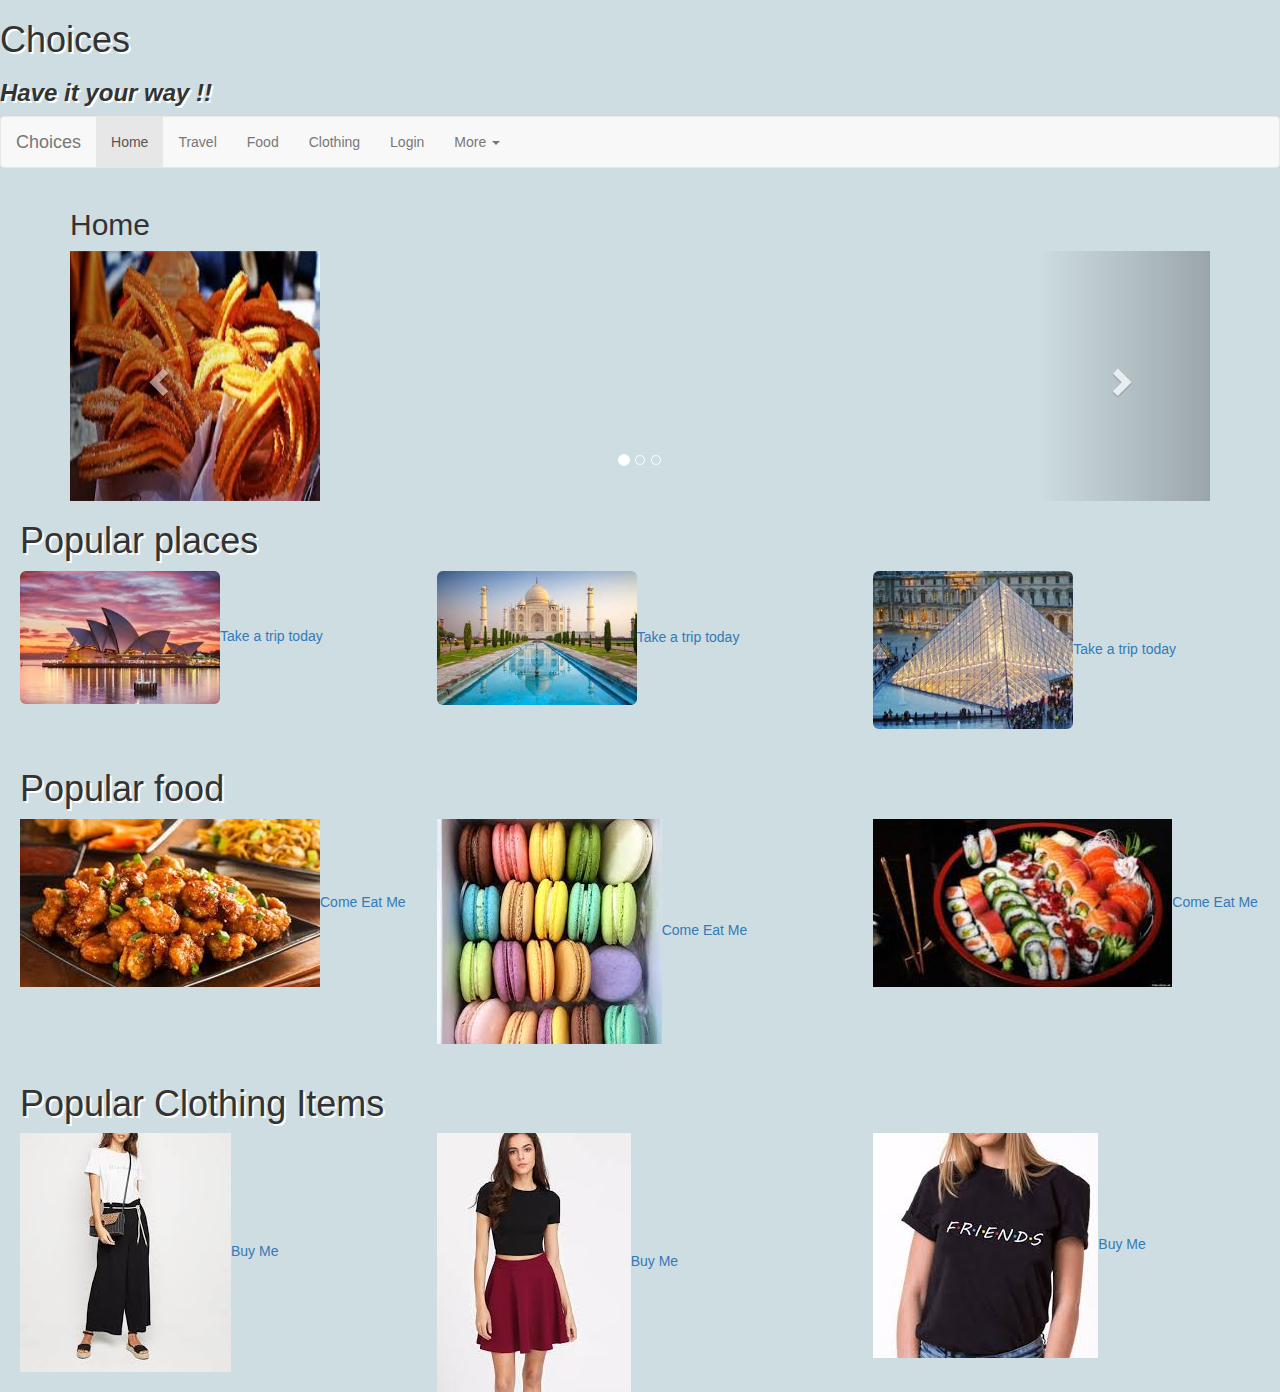
<file: index.html>
<!DOCTYPE html>
<html>
<head>
    <link rel="stylesheet" href="https://maxcdn.bootstrapcdn.com/bootstrap/3.3.7/css/bootstrap.min.css" integrity="sha384-BVYiiSIFeK1dGmJRAkycuHAHRg32OmUcww7on3RYdg4Va+PmSTsz/K68vbdEjh4u" crossorigin="anonymous">

    <script src="https://ajax.googleapis.com/ajax/libs/jquery/3.3.1/jquery.min.js"></script>
  <script src="https://maxcdn.bootstrapcdn.com/bootstrap/3.4.0/js/bootstrap.min.js"></script>

  <meta charset="utf-8">
<meta name="viewport" content="width=device-width, initial-scale=1">
<link rel="stylesheet" href="https://maxcdn.bootstrapcdn.com/bootstrap/3.4.0/css/bootstrap.min.css">
<script src="https://ajax.googleapis.com/ajax/libs/jquery/3.3.1/jquery.min.js"></script>
<script src="https://maxcdn.bootstrapcdn.com/bootstrap/3.4.0/js/bootstrap.min.js"></script>
  <link rel="stylesheet" type="text/css" href="style.css">
</head>
<body>
  <h1>Choices</h1>
  <h3><strong> Have it your way !!</strong></h3>
    <nav class="navbar navbar-default">
    <div class="container-fluid">
      <div class="navbar-header">
        <a class="navbar-brand" href="index.html"> Choices</a>
      </div>
      <ul class="nav navbar-nav">
        <li class="active"><a href="index.html">Home</a></li>
        <li><a href="travel\travel1.html">Travel</a></li>
        <li><a href="food\food.html">Food</a></li>
        <li><a href="clothing\page.html">Clothing</a></li>
        <li><a href="login\login.html">Login</a></li>
        <li class="dropdown">
         <a class="dropdown-toggle" data-toggle="dropdown" href="index.html">More
         <span class="caret"></span></a>
         <ul class="dropdown-menu">
           <li><a href="#">Profiles</a></li>
           <li><a href="#">Settings</a></li>
           <li><a href="#">About us</a></li>
           <li><a href="#">Contact us</a></li>
         </ul>
       </li>
     </ul>
   </div>
   </nav>
<div class="container">
<h2>Home</h2>
<div id="myCarousel" class="carousel slide" data-ride="carousel">
  <!-- Indicators -->
  <ol class="carousel-indicators">
    <li data-target="#myCarousel" data-slide-to="0" class="active"></li>
    <li data-target="#myCarousel" data-slide-to="1"></li>
    <li data-target="#myCarousel" data-slide-to="2"></li>
  </ol>

  <!-- Wrapper for slides -->
  <div class="carousel-inner">
    <div class="item active">

      <img src="images\food.jpg" alt="Food" style="width:250px;height:250px;" >
    </div>

    <div class="item">
      <img src="images\clothes.jpg" alt="clothes" style="width:250px;height:250px;">
    </div>

    <div class="item">
      <img src="images\clothes2.jpg" alt="clothing" style="width:250px;height:250px;">
    </div>
  </div>

  <!-- Left and right controls -->
  <a class="left carousel-control" href="#myCarousel" data-slide="prev">
    <span class="glyphicon glyphicon-chevron-left"></span>
    <span class="sr-only">Previous</span>
  </a>
  <a class="right carousel-control" href="#myCarousel" data-slide="next">
    <span class="glyphicon glyphicon-chevron-right"></span>
    <span class="sr-only">Next</span>
  </a>
</div>
</div>

<h1><div class="margin">Popular places</h1>
<div class="row">

  <div class="col-md-4"><div class="margin"><img src="images/places.jpg" class="img-rounded" alt="Australia"><a href="https://theplaceswewillgo.co.uk/2018/08/13/the-places-we-wish-to-go-australia/">Take a trip today</a></div></div>
  <div class="col-md-4"><img src="images/India.jpg" class="img-rounded" alt="India"><a href="https://www.airfrance.ca/CA/en/common/travel-guide/agra-the-palace-of-love.htm">Take a trip today</a></div>
  <div class="col-md-4"><img src="images/france.jpg" class="img-rounded" alt="France"><a href="https://www.getyourguide.co.uk/louvre-museum-l3224/?campaign_id=283049266&adgroup_id=9328502866&target_id=aud-197387276969%3Adsa-84666501466&loc_physical_ms=1006946&match_type=b&ad_id=239848564925&keyword=&ad_position=1t2&feed_item_id=&placement=&partner_id=CD951&gclid=EAIaIQobChMI8Z7Oo7rP4AIVBJ3tCh3ahQwoEAAYAiAAEgJX__D_BwE&utm_force=0">Take a trip today</a></div>
</div>
<br>
<h1><div class="margin">Popular food</h1>
<div class="row">

  <div class="col-md-4"><div class="margin"><img src="images/chicken.jpg"><a href="https://food.ndtv.com/lists/10-most-popular-chinese-dishes-740725">Come Eat Me</div><class="img-rounded" alt="chicken"></div>
  <div class="col-md-4"><img src="images/macaroons.jpg" ><a href="https://www.shape.com/healthy-eating/meal-ideas/most-popular-foods-city-according-instagram">Come Eat Me</a><class="img-rounded" alt="macaroons"></div>
  <div class="col-md-4"><img src="images/sushi.jpg" ><a href="https://daxueconsulting.com/foreign-food-among-chinese-consumers/">Come Eat Me</a><class="img-rounded" alt="sushi"></div></div>

</div>
<br>

<h1><div class="margin">Popular Clothing Items</h1>
<div class="row">

  <div class="col-md-4"><div class="margin"><img src="images/callots.jpg"><a href="https://www.newlook.com/uk/womens/clothing/trousers/c/uk-womens-clothing-trousers">Buy Me</div><class="img-rounded" alt="callots"></div>
  <div class="col-md-4"><img src="images/skirt.jpg" ><a href="https://www.shein.in/Zip-Back-Textured-Skater-Skirt-p-350446-cat-1732.html">Buy Me</a><class="img-rounded" alt="Skater skirt"></div>
  <div class="col-md-4"><img src="images/friends.jpg" ><a href="https://www.aliexpress.com/item/Friends-Tv-Show-T-Shirt-Letter-Printing-Aesthetic-Clothing-Women-s-Graphic-Tees-Tumblr-Popular-Summer/32863169229.html">Buy Me</a><class="img-rounded" alt="friends"></div></div>

</div>

</body>
</html>
</file>
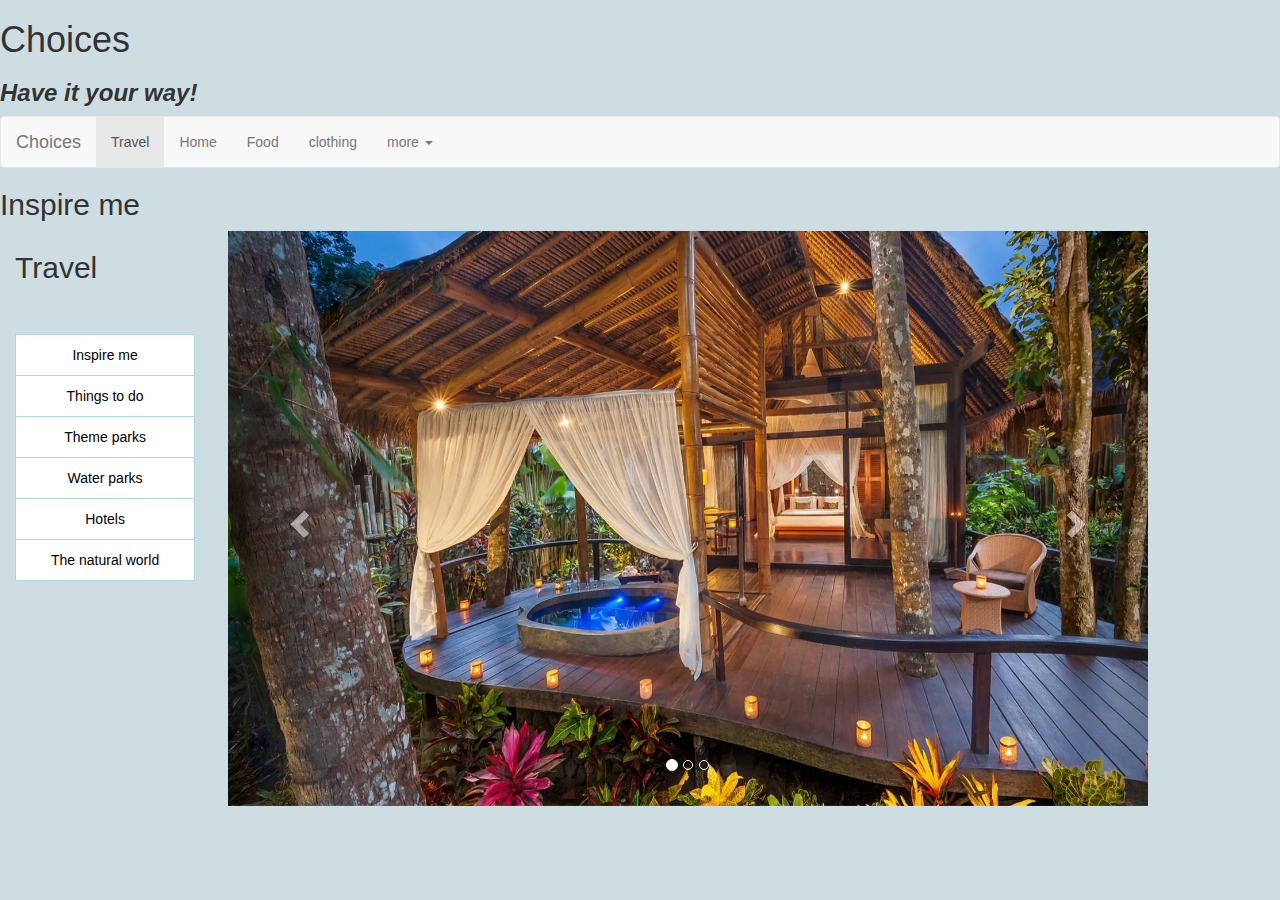
<file: travel/inspireMeTravel.html>
<!DOCTYPE html>
<html>
<head>
  <meta charset="utf-8">
   <meta name="viewport" content="width=device-width, initial-scale=1">
   <link rel="stylesheet" href="https://maxcdn.bootstrapcdn.com/bootstrap/3.4.0/css/bootstrap.min.css">
   <script src="https://ajax.googleapis.com/ajax/libs/jquery/3.3.1/jquery.min.js"></script>
   <script src="https://maxcdn.bootstrapcdn.com/bootstrap/3.4.0/js/bootstrap.min.js"></script>
    <link rel="stylesheet" href="https://maxcdn.bootstrapcdn.com/bootstrap/3.3.7/css/bootstrap.min.css" integrity="sha384-BVYiiSIFeK1dGmJRAkycuHAHRg32OmUcww7on3RYdg4Va+PmSTsz/K68vbdEjh4u" crossorigin="anonymous">
    <link rel="stylesheet" type="text/css" href="inpireMeTravel.css">
</head>
<body>
  <h1>Choices</h1>


  <div>
  <h3><strong> Have it your way!</strong></h3>
    <nav class="navbar navbar-default">
    <div class="container-fluid">
      <div class="navbar-header">
        <a class="navbar-brand" href="index.html"> Choices</a>
      </div>
      <ul class="nav navbar-nav">
        <li class="active"><a href="inspireMeTravel.html">Travel</a></li>
        <li><a href="index.html">Home</a></li>
        <li><a href="food.html">Food</a></li>
        <li><a href="clothing.html">clothing</a></li>
        <li class="dropdown">
         <a class="dropdown-toggle" data-toggle="dropdown" href="#">more
         <span class="caret"></span></a>
         <ul class="dropdown-menu">
           <li><a href="#">Profiles</a></li>
           <li><a href="#">Settings</a></li>
           <li><a href="#">About us</a></li>
           <li><a href="#">Contact us</a></li>
         </ul>
       </li>
     </ul>
   </div>
   </nav>
<h2>Inspire me</h2>
     <div class="col-md-2">
      <h2>Travel</h2>
      <br>
      <br>
       <div class="btn-group">
        <button>Inspire me</button>
        <button>Things to do</button>
        <button>Theme parks</button>
        <button>Water parks</button>
        <button>Hotels</button>
        <button>The natural world</button>

      </div>
    </div>


<div class="container">
  <div class="col-md-10">
    <div id="myCarousel" class="carousel slide" data-ride="carousel">
      <!-- Indicators -->
      <ol class="carousel-indicators">
        <li data-target="#myCarousel" data-slide-to="0" class="active"></li>
        <li data-target="#myCarousel" data-slide-to="1"></li>
        <li data-target="#myCarousel" data-slide-to="2"></li>
      </ol>

      <!-- Wrapper for slides -->
      <div class="carousel-inner">
        <div class="item active">
            <img src="baliHotel.jpg" alt="Fivelements (Bali, Indonesia)" style="width:100%;">
        </div>

        <div class="item">
              <img src="waterpark.jpg" alt="Wid Wadi Water Park (Dubai)" style="width:100%;">
        </div>

        <div class="item">
          <img src="swimmingwithdolphin.jpg" alt="Swim with Dolphins (Cuba)" style="width:100%;">
        </div>
      </div>

      <!-- Left and right controls -->
      <a class="left carousel-control" href="#myCarousel" data-slide="prev">
        <span class="glyphicon glyphicon-chevron-left"></span>
        <span class="sr-only">Previous</span>
      </a>
      <a class="right carousel-control" href="#myCarousel" data-slide="next">
        <span class="glyphicon glyphicon-chevron-right"></span>
        <span class="sr-only">Next</span>
      </a>
    </div>
  </div>
</div>




</body>
</html>
</file>
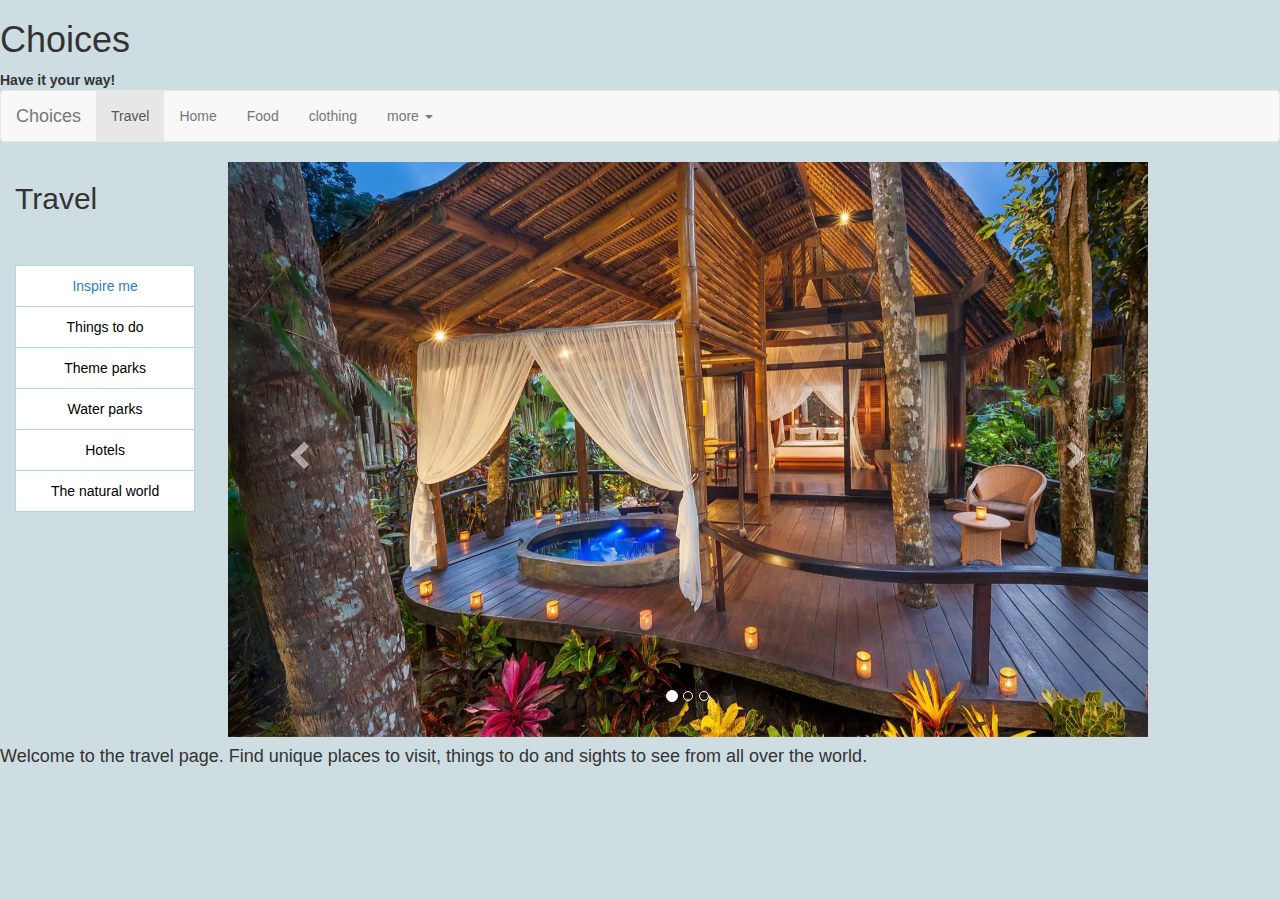
<file: travel/travel1.html>
<!DOCTYPE html>
<html>
<head>
  <meta charset="utf-8">
   <meta name="viewport" content="width=device-width, initial-scale=1">
   <link rel="stylesheet" href="https://maxcdn.bootstrapcdn.com/bootstrap/3.4.0/css/bootstrap.min.css">
   <script src="https://ajax.googleapis.com/ajax/libs/jquery/3.3.1/jquery.min.js"></script>
   <script src="https://maxcdn.bootstrapcdn.com/bootstrap/3.4.0/js/bootstrap.min.js"></script>
    <link rel="stylesheet" href="https://maxcdn.bootstrapcdn.com/bootstrap/3.3.7/css/bootstrap.min.css" integrity="sha384-BVYiiSIFeK1dGmJRAkycuHAHRg32OmUcww7on3RYdg4Va+PmSTsz/K68vbdEjh4u" crossorigin="anonymous">
    <link rel="stylesheet" type="text/css" href="travel.css">

</head>
<body>
  <h1>Choices</h1>

  <div
  <h3><strong> Have it your way!</strong></h3>
    <nav class="navbar navbar-default">
    <div class="container-fluid">
      <div class="navbar-header">
        <a class="navbar-brand" href="index.html"> Choices</a>
      </div>
      <ul class="nav navbar-nav">
        <li class="active"><a href="travel.html">Travel</a></li>
        <li><a href="index.html">Home</a></li>
        <li><a href="food.html">Food</a></li>
        <li><a href="clothing.html">clothing</a></li>
        <li class="dropdown">
         <a class="dropdown-toggle" data-toggle="dropdown" href="#">more
         <span class="caret"></span></a>
         <ul class="dropdown-menu">
           <li><a href="#">Profiles</a></li>
           <li><a href="#">Settings</a></li>
           <li><a href="#">About us</a></li>
           <li><a href="#">Contact us</a></li>
         </ul>
       </li>
     </ul>
   </div>
   </nav>

     <div class="col-md-2">
      <h2>Travel</h2>
      <br>
      <br>
       <div class="btn-group">
        <button><a href="inspireMeTravel.html">Inspire me</button>
        <button>Things to do</button>
        <button>Theme parks</button>
        <button>Water parks</button>
        <button>Hotels</button>
        <button>The natural world</button>

      </div>
    </div>

<div class="container">
  <div class="col-md-10">
    <div id="myCarousel" class="carousel slide" data-ride="carousel">
      <!-- Indicators -->
      <ol class="carousel-indicators">
        <li data-target="#myCarousel" data-slide-to="0" class="active"></li>
        <li data-target="#myCarousel" data-slide-to="1"></li>
        <li data-target="#myCarousel" data-slide-to="2"></li>
      </ol>


      <!-- Wrapper for slides -->
      <div class="carousel-inner">
        <div class="item active">
            <img src="baliHotel.jpg" alt="Fivelements (Bali, Indonesia)" style="width:100%;">
        </div>

        <div class="item">
              <img src="waterpark.jpg" alt="Wid Wadi Water Park (Dubai)" style="width:100%;">
        </div>

        <div class="item">
          <img src="swimmingwithdolphin.jpg" alt="Swim with Dolphins (Cuba)" style="width:100%;">
        </div>
      </div>

      <!-- Left and right controls -->
      <a class="left carousel-control" href="#myCarousel" data-slide="prev">
        <span class="glyphicon glyphicon-chevron-left"></span>
        <span class="sr-only">Previous</span>
      </a>
      <a class="right carousel-control" href="#myCarousel" data-slide="next">
        <span class="glyphicon glyphicon-chevron-right"></span>
        <span class="sr-only">Next</span>
      </a>
    </div>
  </div>
</div>
<h4>Welcome to the travel page. Find unique places to visit, things to do and sights to see from all over the world.</h3>




</body>
</html>
</file>
<file: style.css>
h1 {
  font-style: normal;
  text-shadow: 2px 2px white;
  font-size: 80xp;
  }
h3 {
font-style: italic;
text-shadow: 2px 2px white;
}
body {
    background-color: #cedde2;
  }

.jumbotron{
  color: black;
}

.margin{
  margin-left: 20px;
}

.img-rounded{
  width: 200px;
}
</file>
<file: travel/inpireMeTravel.css>
h1 {
  font-style:normal;
}


h3 {
font-style: italic;

}
body {
    background-color: #cedde2;
  }

.jumbotron{
  color: black;

}

.btn-group button {
  background-color:white
   ; /* Green background */
  border: 1px solid lightblue; /* Green border */
  color: black; /* White text */
  padding: 10px 35px; /* Some padding */
  cursor: pointer; /* Pointer/hand icon */
  width: 100%; /* Set a width if needed */
  display: block; /* Make the buttons appear below each other */
}

.btn-group button:not(:last-child) {
  border-bottom: none; /* Prevent double borders */
}

/* Add a background color on hover */
.btn-group button:hover {
  background-color: blue;
}
</file>
<file: travel/travel.css>
h1 {
  font-style:normal;
}


h3 {
font-style: italic;
text-shadow: 2px 2px ;
}
body {
    background-color: #cedde2;
  }

.jumbotron{
  color: black;

}

.btn-group button {
  background-color:white
   ; /* Green background */
  border: 1px solid lightblue; /* Green border */
  color: black; /* White text */
  padding: 10px 35px; /* Some padding */
  cursor: pointer; /* Pointer/hand icon */
  width: 100%; /* Set a width if needed */
  display: block; /* Make the buttons appear below each other */
}

.btn-group button:not(:last-child) {
  border-bottom: none; /* Prevent double borders */
}

/* Add a background color on hover */
.btn-group button:hover {
  background-color: blue;
}
h4{
  font-style:normal;
  

}
</file>
